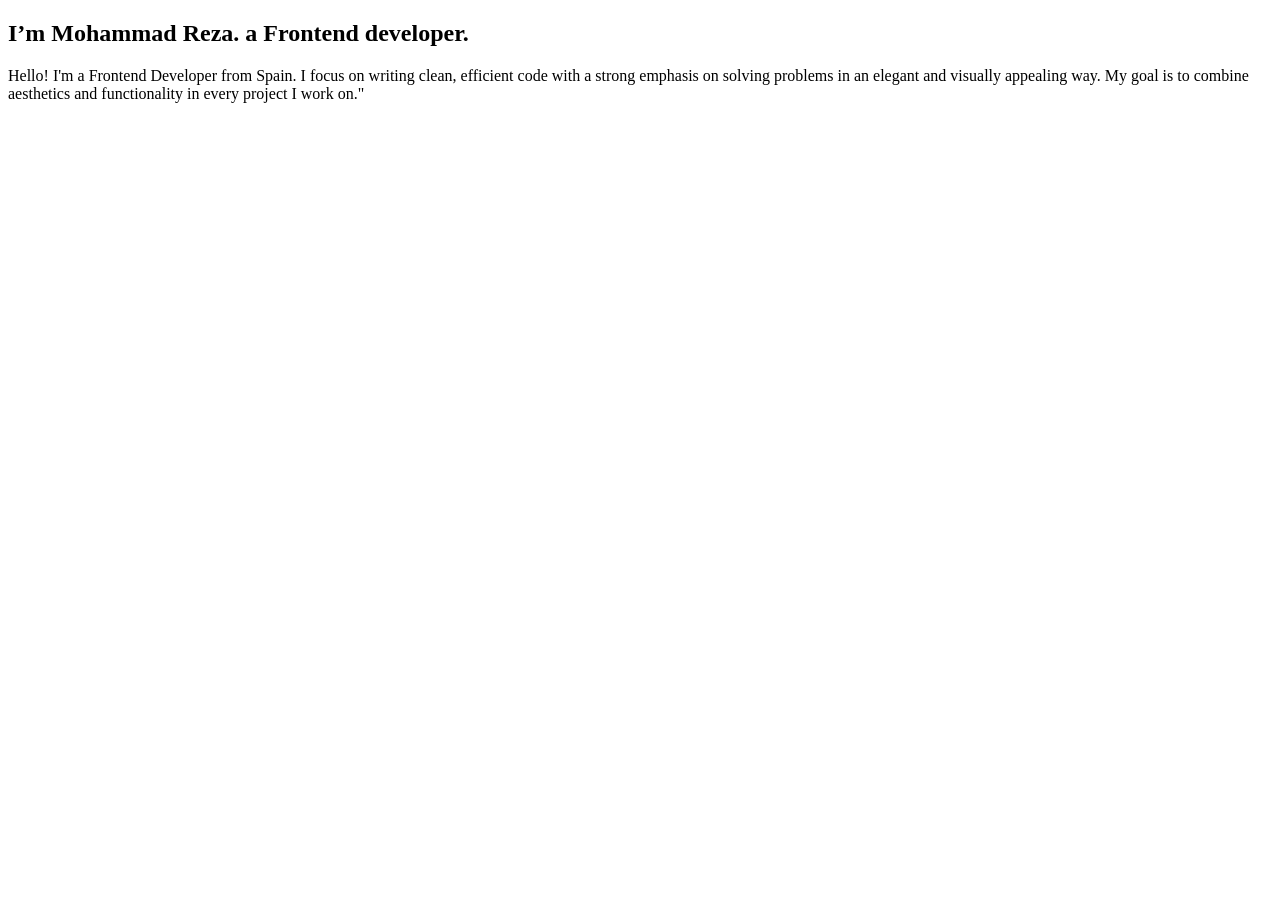
<file: Main page.html>
<!doctype html>
<html lang="en">
<head>
    <meta charset="UTF-8">
    <meta name="viewport"
          content="width=device-width, user-scalable=no, initial-scale=1.0, maximum-scale=1.0, minimum-scale=1.0">
    <meta http-equiv="X-UA-Compatible" content="ie=edge">
    <title>Лендінг пейдж</title>
</head>
<body>
<main>
    <div>
     <h2>
         I’m Mohammad Reza.
         a Frontend developer.
     </h2>
    </div>
    <div>
        <p>
            Hello! I'm a Frontend Developer from Spain. I
            focus on writing clean, efficient code with a strong emphasis on
            solving problems in an elegant and visually appealing way.
            My goal is to combine aesthetics and functionality
            in every project I work on."
        </p>
    </div>
</main>
</body>
</html>
</file>
